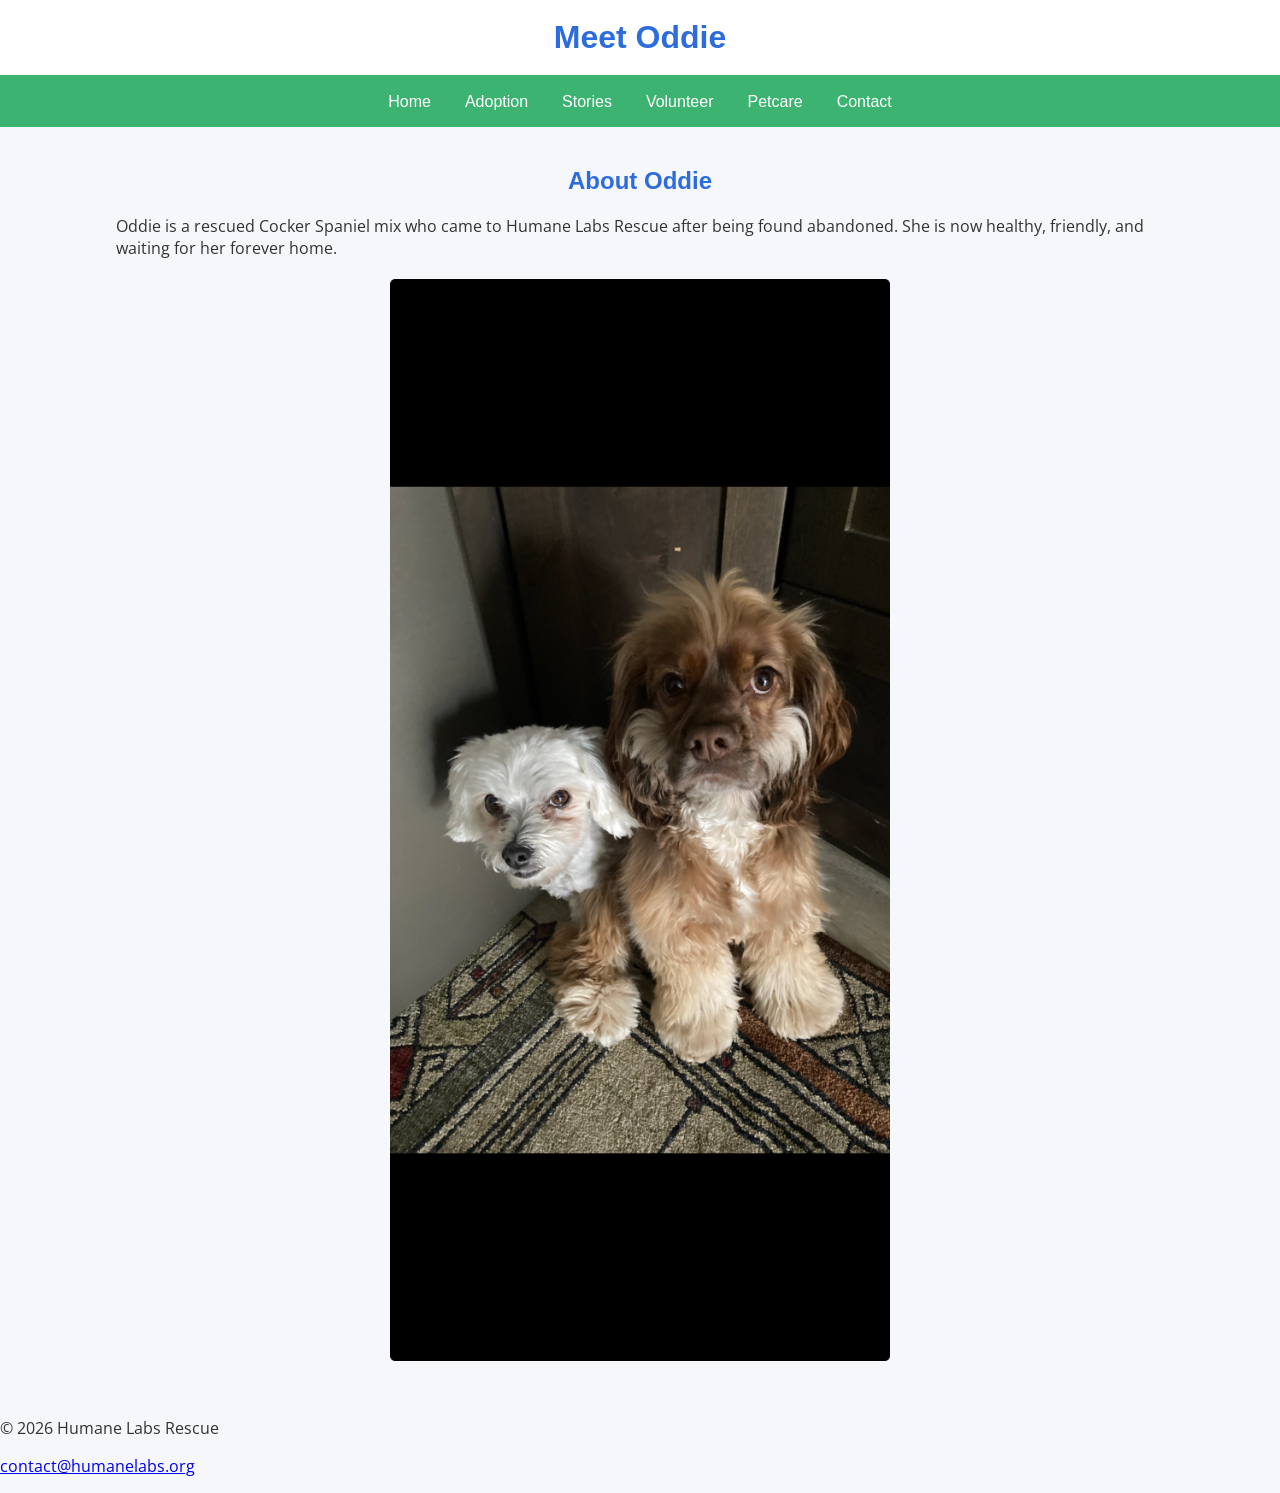
<file: oddie.html>
<!DOCTYPE html>

<!-- Student Name: Cooper Robertson
File Name: adoption.html
Date: 04/11/2026
-->

<html lang="en">

<head>
  <meta charset="utf-8">
  <meta name="viewport" content="width=device-width, initial-scale=1.0">

  <title>Oddie - Humane Labs Rescue</title>

  <link href="https://fonts.googleapis.com/css2?family=Open+Sans&display=swap" rel="stylesheet">
  <link rel="stylesheet" href="css/styles.css">
</head>

<body>

<header>
  <h1>Meet Oddie</h1>
</header>

<nav class="tab-desk">
  <ul>
    <li><a href="index.html">Home</a></li>
    <li><a href="adoption.html">Adoption</a></li>
    <li><a href="media.html">Stories</a></li>
    <li><a href="volunteer.html">Volunteer</a></li>
    <li><a href="petcare.html">Petcare</a></li>
    <li><a href="contact.html">Contact</a></li>
  </ul>
</nav>

<main>

  <h2>About Oddie</h2>

  <p>
    Oddie is a rescued Cocker Spaniel mix who came to Humane Labs Rescue after being found abandoned.
    She is now healthy, friendly, and waiting for her forever home.
  </p>

  <img src="media/portrait.png" alt="Oddie the rescue dog" style="width:100%; max-width:500px; display:block; margin:20px auto;">

</main>

<footer>
  <p>&copy; 2026 Humane Labs Rescue</p>
  <p><a href="mailto:contact@humanelabs.org">contact@humanelabs.org</a></p>
</footer>

</body>
</html>
</file>
<file: css/styles.css>
body {
  font-family: 'Open Sans', Arial, Helvetica, sans-serif;
  background-color: #F5F7FA;
}

main {
  width: 70%;
  margin: 0 auto;
  padding: 20px;
}

h2 {
  color: #2D6CDF;
}

fieldset {
  border: 2px solid #2D6CDF;
  padding: 15px;
  margin-bottom: 20px;
  border-radius: 8px;
}

legend {
  font-weight: bold;
  color: #2D6CDF;
}

input {
  width: 100%;
  padding: 8px;
  margin-top: 5px;
}

input[type="submit"] {
  background-color: #2D6CDF;
  color: white;
  border: none;
  cursor: pointer;
}

input[type="submit"]:hover {
  background-color: #1b4fa3;
}

/* this centers the text in the intro */
#intro {
  text-align: center;
}

#info {
  text-align: center;
}

/* mobile rules, hamburger, and other styles for adoptions & home */ 
#intro, #info {
  margin-bottom: 20px;
  padding: 10px;
  background-color: white;
  border-radius: 8px;
}
.mobile-nav {
  background-color: #2D6CDF;
  color: white;
  padding: 10px;
}

.mobile-nav a {
  color: white;
  text-decoration: none;
  display: block;
  padding: 8px;
}

.menu-icon {
  font-size: 28px;
  cursor: pointer;
  color: white;
}

.tab-desk {
  background-color: #3CB371;
}

.tab-desk ul {
  list-style-type: none;
  margin: 0;
  padding: 0;
  text-align: center;
}

.tab-desk li {
  display: inline-block;
  padding: 15px;
}

.tab-desk a {
  text-decoration: none;
  color: white;
}

@media screen and (min-width: 768px) {
  .mobile-nav {
    display: none;
  }

  .tab-desk {
    display: block;
  }
}

@media screen and (max-width: 767px) {
  .tab-desk {
    display: none;
  }
}
/* portrait png format */

.portrait-img {
  width: 100%;
  max-width: 400px;
  display: block;
  margin: 20px auto;
  border-radius: 10px;
}

.caption {
  text-align: center;
  font-style: italic;
  color: #444;
}

/* Youtube video settings*/
#home-video {
  margin-top: 40px;
  text-align: center;
}

.video-container {
  position: relative;
  width: 100%;
  max-width: 1100px;
  margin: 0 auto;
  padding-bottom: 56.25%;
  height: 0;
}

.video-container iframe {
  position: absolute;
  top: 0;
  left: 0;
  width: 100%;
  height: 100%;
}

/* hiding menu */
#menu-links {
  display: none;
  background-color: #2D6CDF;
}

/* Mobile nav  */
.mobile-nav {
  background-color: #2D6CDF;
  padding: 10px;
}

.mobile-nav a {
  color: white;
  text-decoration: none;
  display: block;
  padding: 8px;
}

.menu-icon {
  font-size: 28px;
  cursor: pointer;
  color: white;
  display: block;
  padding: 10px;
}


.tab-desk {
  background-color: #3CB371;
}

.tab-desk ul {
  list-style: none;
  margin: 0;
  padding: 0;
  text-align: center;
}

.tab-desk li {
  display: inline-block;
  padding: 15px;
}

.tab-desk a {
  text-decoration: none;
  color: white;
}


@media screen and (max-width: 767px) {
  .tab-desk {
    display: none;
  }
}


@media screen and (min-width: 768px) {
  .mobile-nav {
    display: none;
  }

  .tab-desk {
    display: block;
  }

  /* Force menu visible on desktop */
  #menu-links {
    display: block !important;
  }

  .menu-icon {
    display: none;
  }
}

/* yossef addition */ 
* {
  box-sizing: border-box;
}

body {
  font-family: 'Open Sans', Arial, Helvetica, sans-serif;
  background-color: #F5F7FA;
  color: #333;
  margin: 0;
}

main {
  width: 85%;
  max-width: 1150px;
  margin: 0 auto;
  padding: 20px;
}

header {
  text-align: center;
  padding: 1.2em;
  background-color: white;
}

header h1 {
  margin: 0;
  color: #2D6CDF;
}

h2 {
  color: #2D6CDF;
  text-align: center;
}
header h1,
h2,
h3,
.tab-desk a,
.mobile-nav a {
  font-family: 'Poppins', Arial, Helvetica, sans-serif;
}

.caption,
figcaption {
  font-family: 'Merriweather', Georgia, 'Times New Roman', serif;
}


/*Youtube video on home page */

#home-video {
  width: 100%;
  margin: 40px auto;
  text-align: center;
}

.video-container {
  width: 90%;
  max-width: 1200px;
  margin: 0 auto;
  aspect-ratio: 16 / 9;
}

.video-container iframe {
  width: 100%;
  height: 100%;
  border: 0;
  display: block;
}

/* Fuka addition */

/* petcare hero */
.pet .hero {
  display: flex;
  align-items: stretch;
  background-color: #ffffff;
  border-radius: 10px;
  overflow: hidden;
  box-shadow: 0 4px 10px rgba(0, 0, 0, 0.06);
  margin-bottom: 2rem;
}

.pet .hero-image {
  flex: 1.15;
  min-height: 420px;
}

.pet .hero-image img {
  width: 100%;
  height: 100%;
  object-fit: cover;
}

.pet .hero-text {
  flex: 1;
  background-color: #2D6CDF;
  padding: 2rem 1.5rem;
  display: flex;
  align-items: center;
  justify-content: center;
}

.pet .hero-text-inner {
  width: 100%;
  max-width: 420px;
  border: 2px solid #ffffff;
  border-radius: 8px;
  padding: 1.5rem;
  text-align: center;
  color: #fff;
}

.pet .hero-text h2 {
  font-size: 2.3rem;
  line-height: 1.2;
  margin-bottom: 1rem;
  color: #fff;
}

.pet .hero-text p {
  font-size: 1rem;
  line-height: 1.7;
  margin-bottom: 1.2rem;
  color: #fff;
}

.pet .hero-btn {
  display: inline-block;
  background-color: #fff;
  color: #2D6CDF;
  font-weight: 700;
  padding: 0.7rem 1.2rem;
  border-radius: 6px;
}

.pet .hero-btn:hover {
  opacity: 0.85;
}

/* intro */
.pet #intro {
  background-color: #fff;
  padding: 1.3rem 1.4rem;
  border-radius: 10px;
  margin-bottom: 2rem;
  border: 1px solid #dbe4f0;
  box-shadow: 0 4px 10px rgba(0, 0, 0, 0.08);
}

.pet #intro p {
  font-size: 1rem;
  color: #333;
}

/* consider box */
.pet .consider-box {
  margin-bottom: 2rem;
}

.pet .consider-box h3 {
  font-size: 1.6rem;
  color: #2D6CDF;
  margin-bottom: 1rem;
  text-align: center;
}

.pet .consider-list {
  list-style: none;
  display: grid;
  grid-template-columns: repeat(2, 1fr);
  gap: 1rem;
  padding-left: 0;
}

.pet .consider-list li {
  background-color: #fff;
  border: 1px solid #dbe4f0;
  border-top: 4px solid #6FA8FF;
  border-radius: 10px;
  padding: 1.2rem 1rem;
  box-shadow: 0 4px 10px rgba(0, 0, 0, 0.08);
}

.pet .consider-list strong {
  display: block;
  color: #2D6CDF;
  margin-bottom: 0.4rem;
}

/* table */
.pet #checklist {
  background-color: #fff;
  border-radius: 10px;
  padding: 1.8rem;
  border: 1px solid #dbe4f0;
  box-shadow: 0 4px 10px rgba(0, 0, 0, 0.08);
}

.pet #checklist h3 {
  color: #2D6CDF;
  font-size: 1.5rem;
  margin-bottom: 1rem;
}

.pet table {
  width: 100%;
  min-width: 700px;
  border-collapse: collapse;
  margin: 1rem 0 1.5rem;
  background-color: #fff;
}

.pet caption {
  caption-side: top;
  text-align: left;
  margin-bottom: 0.8rem;
  font-weight: 700;
  color: #444;
}

.pet thead th {
  background-color: #2D6CDF;
  color: #fff;
}

.pet th,
.pet td {
  padding: 0.9rem;
  text-align: left;
  border: 1px solid #dbe4f0;
  vertical-align: top;
}

.pet tbody tr:nth-child(even) td {
  background-color: #F5F7FA;
}

.pet th:last-child,
.pet td:last-child {
  text-align: center;
  width: 80px;
}


/* volunteer hero*/
.volunteer-hero {
  position: relative;
  max-width: 1100px;
  margin: 2rem auto;
  border-radius: 10px;
  overflow: hidden;
  box-shadow: 0 4px 10px rgba(0, 0, 0, 0.06);
}

.volunteer-hero img {
  width: 100%;
  height: 430px;
  object-fit: cover;
  display: block;
}

.volunteer-hero-card {
  position: absolute;
  top: 50%;
  left: 6%;
  transform: translateY(-50%);
  background-color: #fff;
  max-width: 360px;
  padding: 1.5rem;
  border-radius: 10px;
  border: 1px solid #dbe4f0;
  box-shadow: 0 4px 10px rgba(0, 0, 0, 0.08);
}

.volunteer-hero-card h2 {
  font-size: 2rem;
  color: #2D6CDF;
  margin-bottom: 0.8rem;
  line-height: 1.2;
}

.volunteer-hero-card p {
  font-size: 1rem;
  color: #444;
  line-height: 1.7;
  margin-bottom: 1.2rem;
}

.volunteer-hero-card .hero-btn {
  display: inline-block;
  background-color: #2D6CDF;
  color: #fff;
  padding: 0.7rem 1.2rem;
  border-radius: 6px;
  font-weight: 700;
}

.volunteer-hero-card .hero-btn:hover {
  opacity: 0.85;
}

/* volumteer form */
.volunteer-form-section {
  background-color: #fff;
  max-width: 1100px;
  margin: 2rem auto 4rem;
  padding: 2rem;
  border-radius: 10px;
  border: 1px solid #dbe4f0;
  box-shadow: 0 4px 10px rgba(0, 0, 0, 0.08);
}

.volunteer-form-section h3 {
  font-size: 1.6rem;
  color: #2D6CDF;
  margin-bottom: 0.8rem;
}
 
.volunteer-form-section > p {
  color: #444;
  line-height: 1.7;
  margin-bottom: 1.5rem;
  max-width: 850px;
}

.volunteer-form-section form {
  display: flex;
  flex-direction: column;
  gap: 1.5rem;
}

.volunteer-form-section fieldset {
  border: 1px solid #dbe4f0;
  border-radius: 10px;
  padding: 1.3rem;
  background-color: #fff;
}

.volunteer-form-section legend {
  color: #2D6CDF;
  font-weight: 700;
  font-size: 1rem;
  padding: 0 0.4rem;
}

.volunteer-form-section label {
  display: inline-block;
  margin-bottom: 0.35rem;
  font-weight: 600;
  color: #333;
}

.volunteer-form-section input[type="text"],
.volunteer-form-section input[type="email"],
.volunteer-form-section input[type="tel"],
.volunteer-form-section input[type="date"] {
  width: 100%;
  max-width: 100%;
  padding: 0.8rem 0.9rem;
  border: 1px solid #cfd9e6;
  border-radius: 8px;
  font-size: 1rem;
  font-family: 'Open Sans', sans-serif;
  background-color: #fff;
  margin-bottom: 1rem;
}

.volunteer-form-section input[type="text"]:focus,
.volunteer-form-section input[type="email"]:focus,
.volunteer-form-section input[type="tel"]:focus,
.volunteer-form-section input[type="date"]:focus {
  outline: none;
  border-color: #2D6CDF;
}

.volunteer-form-section input::placeholder {
  color: #7a8796;
}

.volunteer-form-section input[type="submit"] {
  align-self: flex-start;
  background-color: #2D6CDF;
  color: #fff;
  border: none;
  border-radius: 6px;
  padding: 0.85rem 1.5rem;
  font-size: 1rem;
  font-weight: 700;
  cursor: pointer;
}

.volunteer-form-section input[type="submit"]:hover {
  opacity: 0.85;
}

/* Media Query for Tablet viewport */
@media (max-width: 900px) {
  .pet .hero {
    flex-direction: column;
  }

  .pet .hero-image {
    min-height: 270px;
  }

  .pet .hero-text h2 {
    font-size: 2rem;
  }

  .pet .hero-text p {
    font-size: 1rem;
  }

  .pet .consider-list {
    grid-template-columns: 1fr;
  }

  .volunteer-hero img {
    height: 360px;
  }

  .volunteer-hero-card {
    max-width: 320px;
  }

  .volunteer-hero-card h2 {
    font-size: 1.8rem;
  }
}

/* Media Query for Mobile Viewport*/
@media (max-width: 768px) {
  .pet .tab-desk {
    display: none;
  }

  .pet .mobile-nav {
    display: block;
  }

  .pet header h1 {
    font-size: 1.7rem;
  }

  .pet .hero-text {
    padding: 1.5rem 1rem;
  }

  .pet .hero-text-inner {
    padding: 1.2rem 1rem;
  }

  .pet .hero-text h2 {
    font-size: 1.8rem;
  }

  .pet .hero-text p {
    font-size: 0.95rem;
  }

  .pet #checklist,
  .pet #intro {
    padding: 1.2rem;
  }
  .volunteer-form-section {
    padding: 1.2rem;
  }

  .pet table,
  .pet thead,
  .pet tbody,
  .pet th,
  .pet td,
  .pet tr {
    display: block;
    width: 100%;
  }

  .pet thead {
    display: none;
  }

  .pet tbody tr {
    background-color: #fff;
    border: 1px solid #dbe4f0;
    border-radius: 10px;
    padding: 0.8rem;
    margin-bottom: 1rem;
  }

  .pet td {
    border: none;
    padding: 0.4rem 0;
  }

  .pet td:last-child {
    text-align: left;
    width: 100%;
  }

  .volunteer-hero {
    border-radius: 10px;
  }

  .volunteer-hero img {
    height: 270px;
  }

  .volunteer-hero-card {
    position: static;
    transform: none;
    max-width: none;
    margin: -40px 1rem 1rem;
  }

  .volunteer-form-section fieldset {
    padding: 1rem;
  }

  .volunteer-form-section input[type="submit"] {
    width: 100%;
    text-align: center;
  }
}
</file>
